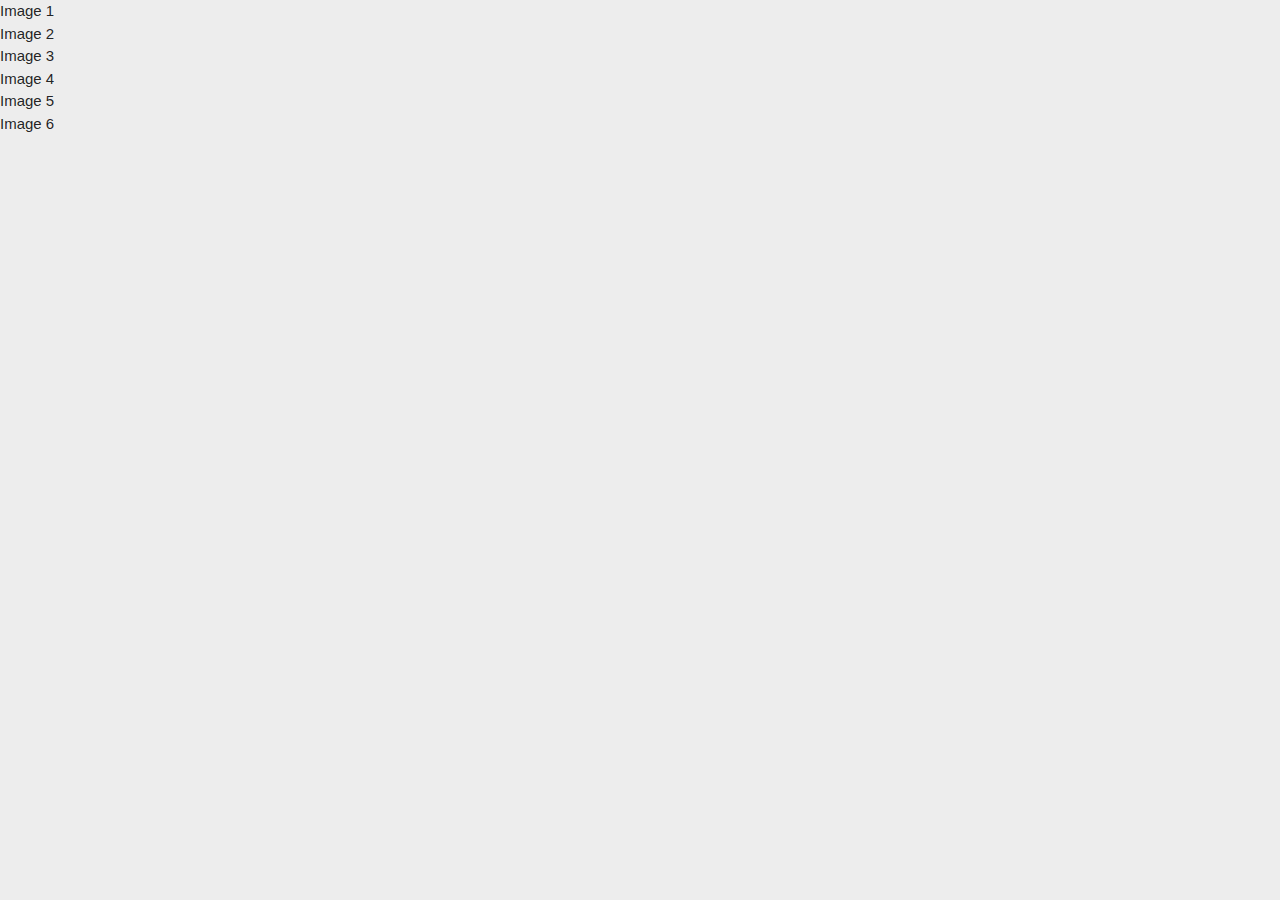
<file: htm.html>
<html lang="en">
<head>
    <meta charset="UTF-8">
    <meta name="viewport" content="width=device-width, initial-scale=1.0">
    <title>First Response</title>
<link rel="stylesheet" media="all" href="style.css"  />
<link href="https://fonts.googleapis.com/icon?family=Material+Icons" rel="stylesheet">
    <link rel="stylesheet" href="https://cdnjs.cloudflare.com/ajax/libs/materialize/1.0.0/css/materialize.min.css">
    <link rel="stylesheet" href="https://use.fontawesome.com/releases/v5.4.1/css/all.css" integrity="sha384-5sAR7xN1Nv6T6+dT2mhtzEpVJvfS3NScPQTrOxhwjIuvcA67KV2R5Jz6kr4abQsz" crossorigin="anonymous">
</head>
<body>
    
    <ul class="home-slideshow">
		<li><span>Image 1</span></li>
   		<li><span>Image 2</span></li>
        <li><span>Image 3</span></li>
        <li><span>Image 4</span></li>
        <li><span>Image 5</span></li>
        <li><span>Image 6</span></li>
    </ul>








    <script src="https://code.jquery.com/jquery-3.5.1.min.js"></script>
    <!--Compiled and minified Javascript-->
    <script src="https://cdnjs.cloudflare.com/ajax/libs/materialize/1.0.0/js/materialize.min.js"></script>
    
</body>
</html>
</file>
<file: style.css>
/* @charset "utf-8";
*{
	margin:0;
	padding:0;
}

.home-slideshow, .home-slideshow:after{
	position:fixed;
	width:100%;
	height:100%;
	top:0px;
	left:0px;
	z-index:0;
	list-style:none;
}

.home-slideshow:after{
	content: '';
	background: transparent url(../images/grid.png) repeat top left;
}

.home-slideshow li span{
	width:100%;
	height:100%;
	position:absolute;
	top:0px;
	left:0px;
	color:transparent;
	background-size:cover;
	background-position: 50% 50%;
	background-repeat:none;
	opacity:0;
	z-index:0;
	-webkit-animation: imageFade 36s linear infinite 0s;
	-moz-animation: imageFade 36s linear infinite 0s;
	-o-animation: imageFade 36s linear infinite 0s;
	-ms-animation: imageFade 36s linear infinite 0s;
	animation: imageFade 36s linear infinite 0s;
}

.home-slideshow li:nth-child(1) span{
	background:url(../images/medicine-gif.gif);
}

.home-slideshow li:nth-child(2) span{
	background:url(../images/doc.jpg);
	-webkit-animation-delay: 6s;
    -moz-animation-delay: 6s;
    -o-animation-delay: 6s;
    -ms-animation-delay: 6s;
	animation-delay:6s; 
}

.home-slideshow li:nth-child(3) span{
	background:url(../images/hoi.jpg);
	-webkit-animation-delay: 12s;
    -moz-animation-delay: 12s;
    -o-animation-delay: 12s;
    -ms-animation-delay: 12s;
    animation-delay: 12s; 
}

.home-slideshow li:nth-child(4) span{
	background:url(../images/img.jpg);
	-webkit-animation-delay: 18s;
    -moz-animation-delay: 18s;
    -o-animation-delay: 18s;
    -ms-animation-delay: 18s;
    animation-delay: 18s;  
}

.home-slideshow li:nth-child(5) span { 
    background-image: url(../images/medi.jpg);
    -webkit-animation-delay: 24s;
    -moz-animation-delay: 24s;
    -o-animation-delay: 24s;
    -ms-animation-delay: 24s;
    animation-delay: 24s; 
}
.home-slideshow li:nth-child(6) span { 
    background-image: url(../images/burn-injuries.jpg);
    -webkit-animation-delay: 30s;
    -moz-animation-delay: 30s;
    -o-animation-delay: 30s;
    -ms-animation-delay: 30s;
    animation-delay: 30s; 
}

/* Animation for Home Image Slide show */
/* @-webkit-keyframes imageFade { 
    0% { opacity: 0;
    -webkit-animation-timing-function: ease-in; }
    8% { opacity: 1;
         -webkit-animation-timing-function: ease-out; }
    17% { opacity: 1 }
    25% { opacity: 0 }
    100% { opacity: 0 }
}
@-moz-keyframes imageFade { 
    0% { opacity: 0;
    -moz-animation-timing-function: ease-in; }
    8% { opacity: 1;
         -moz-animation-timing-function: ease-out; }
    17% { opacity: 1 }
    25% { opacity: 0 }
    100% { opacity: 0 }
}
@-o-keyframes imageFade { 
    0% { opacity: 0;
    -o-animation-timing-function: ease-in; }
    8% { opacity: 1;
         -o-animation-timing-function: ease-out; }
    17% { opacity: 1 }
    25% { opacity: 0 }
    100% { opacity: 0 }
}
@-ms-keyframes imageFade { 
    0% { opacity: 0;
    -ms-animation-timing-function: ease-in; }
    8% { opacity: 1;
         -ms-animation-timing-function: ease-out; }
    17% { opacity: 1 }
    25% { opacity: 0 }
    100% { opacity: 0 }
}
@keyframes imageFade { 
    0% { opacity: 0;
    animation-timing-function: ease-in; }
    8% { opacity: 1;
         animation-timing-function: ease-out; }
    17% { opacity: 1 }
    25% { opacity: 0 }
    100% { opacity: 0 }
} */ 

/* cards */
body{
    background-color: #ededed;
    
}
.page-footer{
    font-size: 12px;
}
#cuts{
  font-size: 26px;
}
.card {
margin: 30px auto;
width: 400px;
height: 300px;
border-radius: 40px;
box-shadow: 5px 5px 30px 7px rgba(0,0,0,0.25), -5px -5px 30px 7px rgba(0,0,0,0.22);
cursor: pointer;
transition: 0.4s;
}

.card .card_image {
width: inherit;
height: inherit;
border-radius: 40px;
}

.card .card_image img {
width: inherit;
height: inherit;
border-radius: 40px;
object-fit: cover;
}

.card .card_title {
text-align: center;
border-radius: 0px 0px 40px 40px;
font-family: sans-serif;
font-weight: bold;
font-size: 17px;
margin-top: -80px;
height: 40px;
}

.card:hover {
/* transform: scale(0.9, 0.9); */
box-shadow: 5px 5px 30px 15px rgba(0,0,0,0.25), 
-5px -5px 30px 15px rgba(201, 181, 181, 0.22);

}

@media all and (max-width: 500px) {
.card-list {
/* On small screens, we are no longer using row direction but column */
flex-direction: column;
}
}




/* Slideshow */
* {box-sizing: border-box;}
body {font-family: Verdana, sans-serif;}
.mySlides {display: none;}
img {vertical-align: middle;}

/* Slideshow container */
.slideshow-container {
  max-width: 100%;
  position: relative;
  margin: auto;
}

/* Caption text */
.text {
  color: #f2f2f2;
  font-size: 15px;
  padding: 8px 12px;
  position: absolute;
  bottom: 8px;
  width: 100%;
  text-align: center;
}

/* Number text (1/3 etc) */
.numbertext {
  color: #f2f2f2;
  font-size: 12px;
  padding: 8px 12px;
  position: absolute;
  top: 0;
}

/* The dots/bullets/indicators */
.dot {
  height: 15px;
  width: 15px;
  margin: 0 2px;
  background-color: #bbb;
  border-radius: 50%;
  display: inline-block;
  transition: background-color 0.6s ease;
}

.active {
  background-color: #717171;
}

/* Fading animation */
.fade {
  -webkit-animation-name: fade;
  -webkit-animation-duration: 50   s;
  animation-name: fade;
  animation-duration: 50s;
}

@-webkit-keyframes fade {
  from {opacity: 10} 
  to {opacity: 30   }
}

@keyframes fade {
  from {opacity: 10} 
  to {opacity: 30   }
}

/* On smaller screens, decrease text size */
@media only screen and (max-width: 300px) {
  .text {font-size: 11px}
}
</file>
